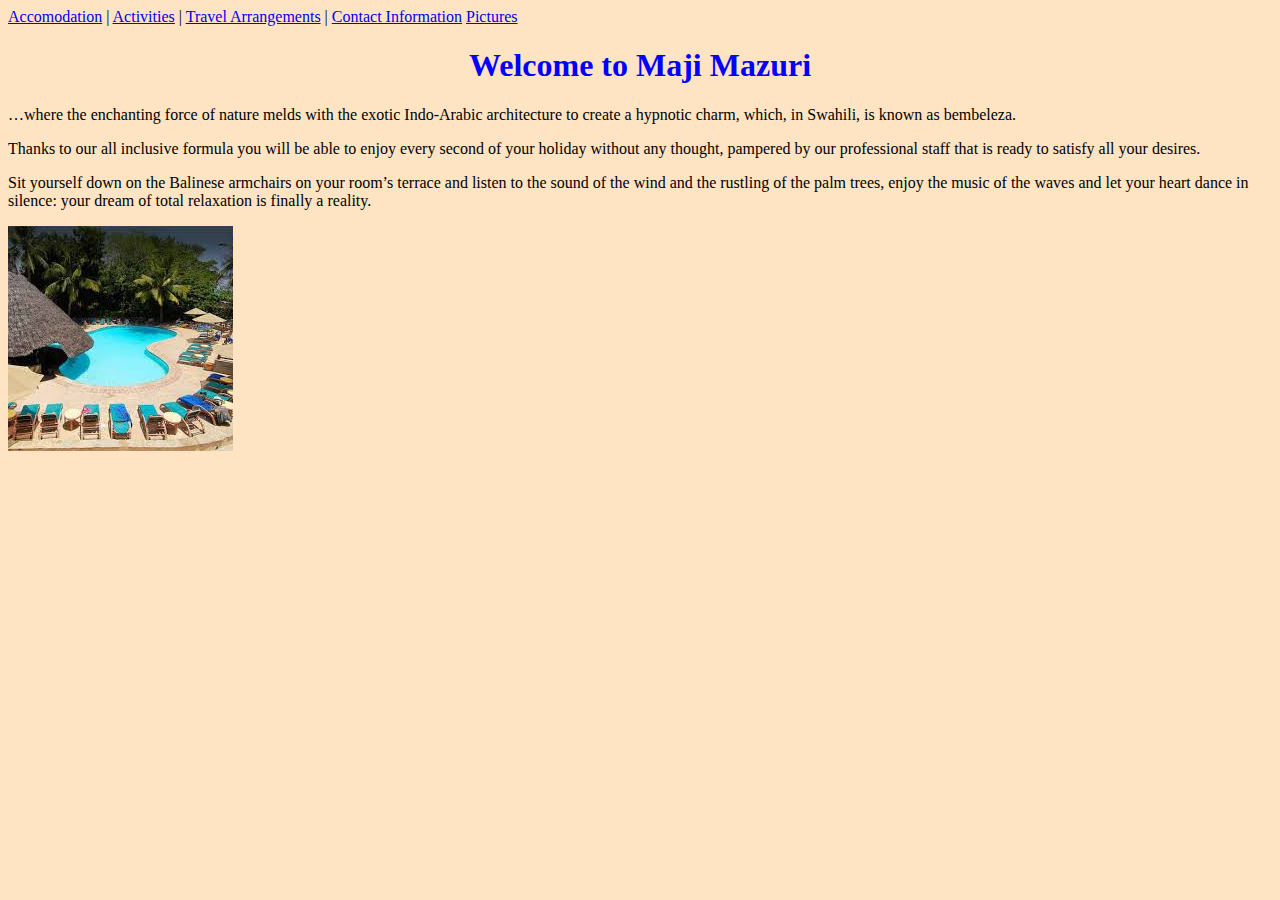
<file: index.html>
<!DOCTYPE html>
<html>
  <head>
    <nav>
      <a href="accomodation.html">Accomodation</a> |
      <a href="Activities.html">Activities</a> |
      <a href="travel arrangements.html">Travel Arrangements</a> |
      <a href="contact infor.html">Contact Information</a>
      <a href="pictures.html">Pictures</a>
      </nav>
    <title>Welcome to Maji Mazuri Resort</title>
    <link href="CSS/styles.css" rel="stylesheet" type="text/css">
  </head>
  <body>
    <h1>Welcome to Maji Mazuri</h1>
    <p>…where the enchanting force of nature melds with the exotic Indo-Arabic architecture to create a hypnotic charm, which, in Swahili, is known as bembeleza.</p>
    <p>Thanks to our all inclusive formula you will be able to enjoy every second of your holiday without any thought, pampered by our professional staff that is ready to satisfy all your desires.</p>
    <p>Sit yourself down on the Balinese armchairs on your room’s terrace and listen to the sound of the wind and the rustling of the palm trees, enjoy the music of the waves and let your heart dance in silence: your dream of total relaxation is finally a reality.</p>
  <img src="Images/resort.jpeg" alt="Image of Maji Mazuri Resort">

  </body>
</html>
</file>
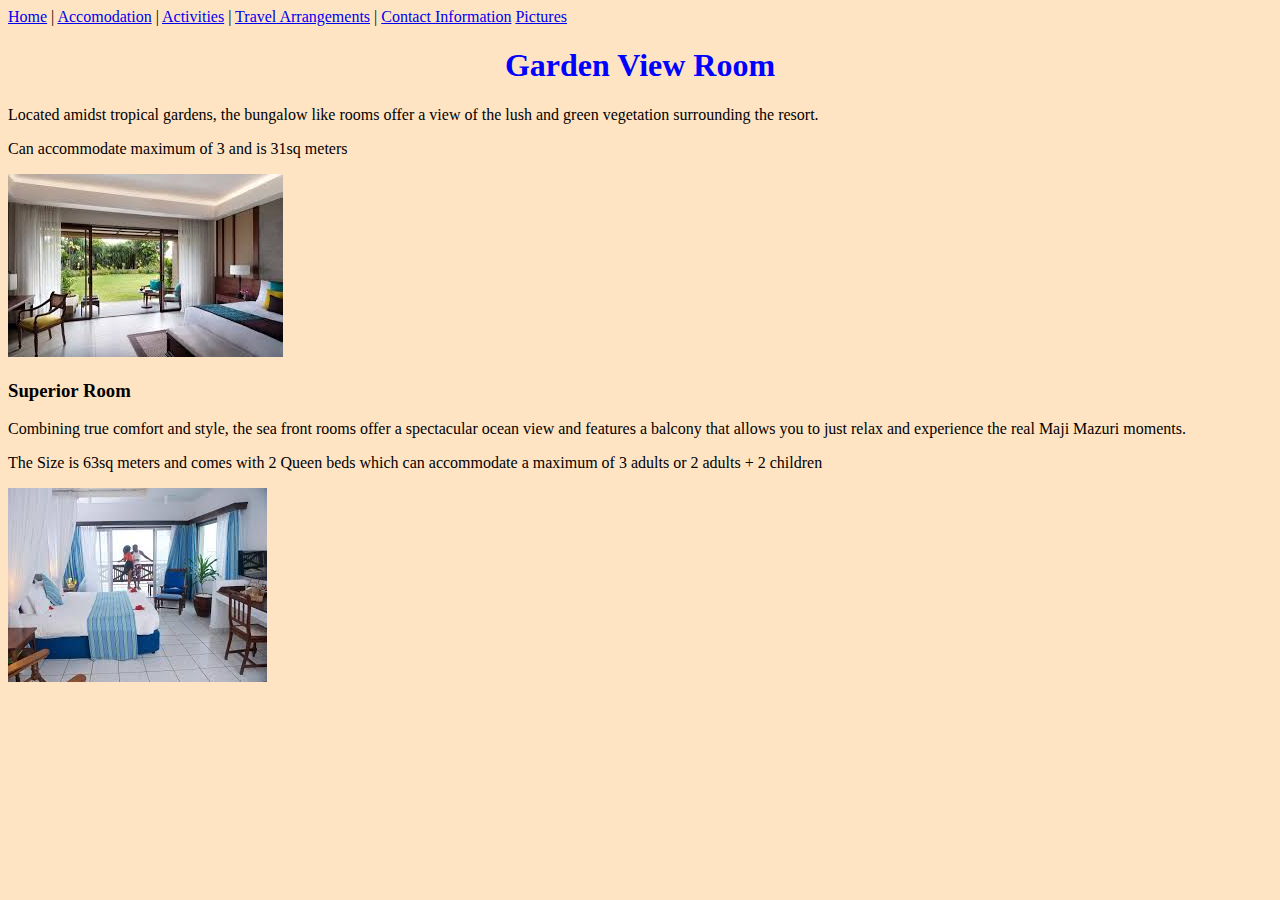
<file: accomodation.html>
<!DOCTYPE html>
<html>
  <head>
    <title>Maji Mazuri Accomodation</title>
    <nav>
      <a href="index.html">Home</a> |
      <a href="accomodation.html">Accomodation</a> |
      <a href="Activities.html">Activities</a> |
      <a href="travel arrangements.html">Travel Arrangements</a> |
      <a href="contact infor.html">Contact Information</a>
      <a href="pictures.html">Pictures</a>
      </nav>
      <link href="CSS/styles.css" rel="stylesheet" type="text/css">
  </head>
  <body>
    <h1>Garden View Room</h1>
<p>Located amidst tropical gardens, the bungalow like rooms offer a view of the lush and green vegetation surrounding the resort.</p>
<p>Can accommodate maximum of 3 and is 31sq meters</p>

<img src="Images/Garden View room.jpeg" alt="Image of Garden view Room">
<h3>Superior Room</h3>
<p>Combining true comfort and style, the sea front rooms offer a spectacular ocean view and features a balcony that allows you to just relax and experience the real Maji Mazuri moments.</p>
<p>The Size is 63sq meters and comes with 2 Queen beds which can accommodate a maximum of 3 adults or 2 adults + 2 children</p>
<img src="Images/Superior room.jpeg" alt="Image of Superior Room">
  </body>
</html>
</file>
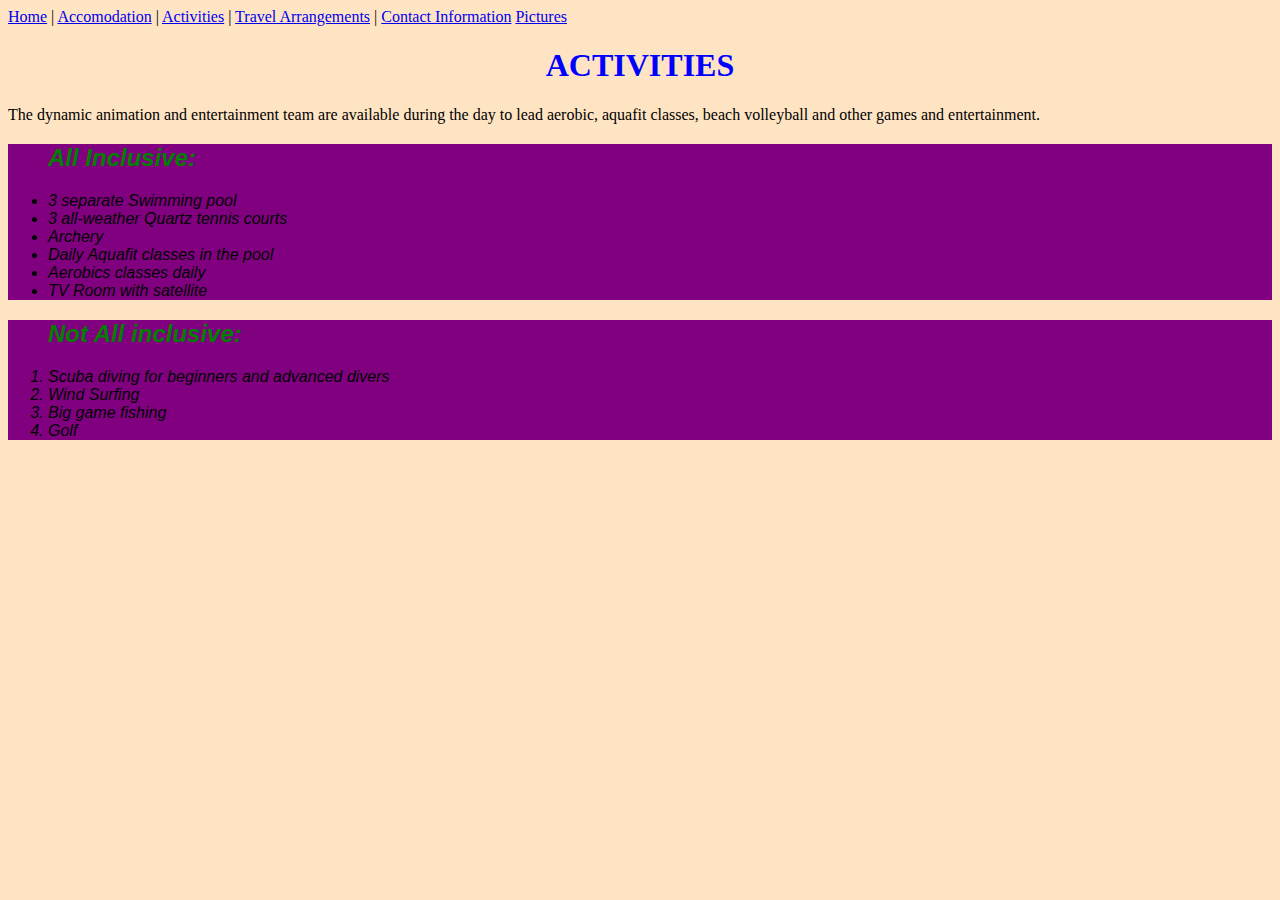
<file: Activities.html>
<!DOCTYPE html>
<html>
  <head>
    <title>Activities page</title>
    <nav>
      <a href="index.html">Home</a> |
      <a href="accomodation.html">Accomodation</a> |
      <a href="Activities.html">Activities</a> |
      <a href="travel arrangements.html">Travel Arrangements</a> |
      <a href="contact infor.html">Contact Information</a>
      <a href="pictures.html">Pictures</a>
      </nav>
      <link href="CSS/styles.css" rel="stylesheet" type="text/css">
  </head>
  <body>
    <h1>ACTIVITIES</h1>
    <p>The dynamic animation and entertainment team are available during the day to lead aerobic, aquafit classes, beach volleyball and other games and entertainment.</p>
    
    <ul>
      <h2>All Inclusive:</h2>

    <li>3 separate Swimming pool</li>
    <li>3 all-weather Quartz tennis courts</li>
    <li>Archery</li>
    <li>Daily Aquafit classes in the pool</li>
    <li>Aerobics classes daily</li>
    <li>TV Room with satellite</li>
   </ul>

<ol>
  <h2>Not All inclusive:</h2>
  <li>Scuba diving for beginners and advanced divers</li>
  <li>Wind Surfing</li>
  <li>Big game fishing</li>
  <li>Golf</li>
</ol>
  </body>
</html>
</file>
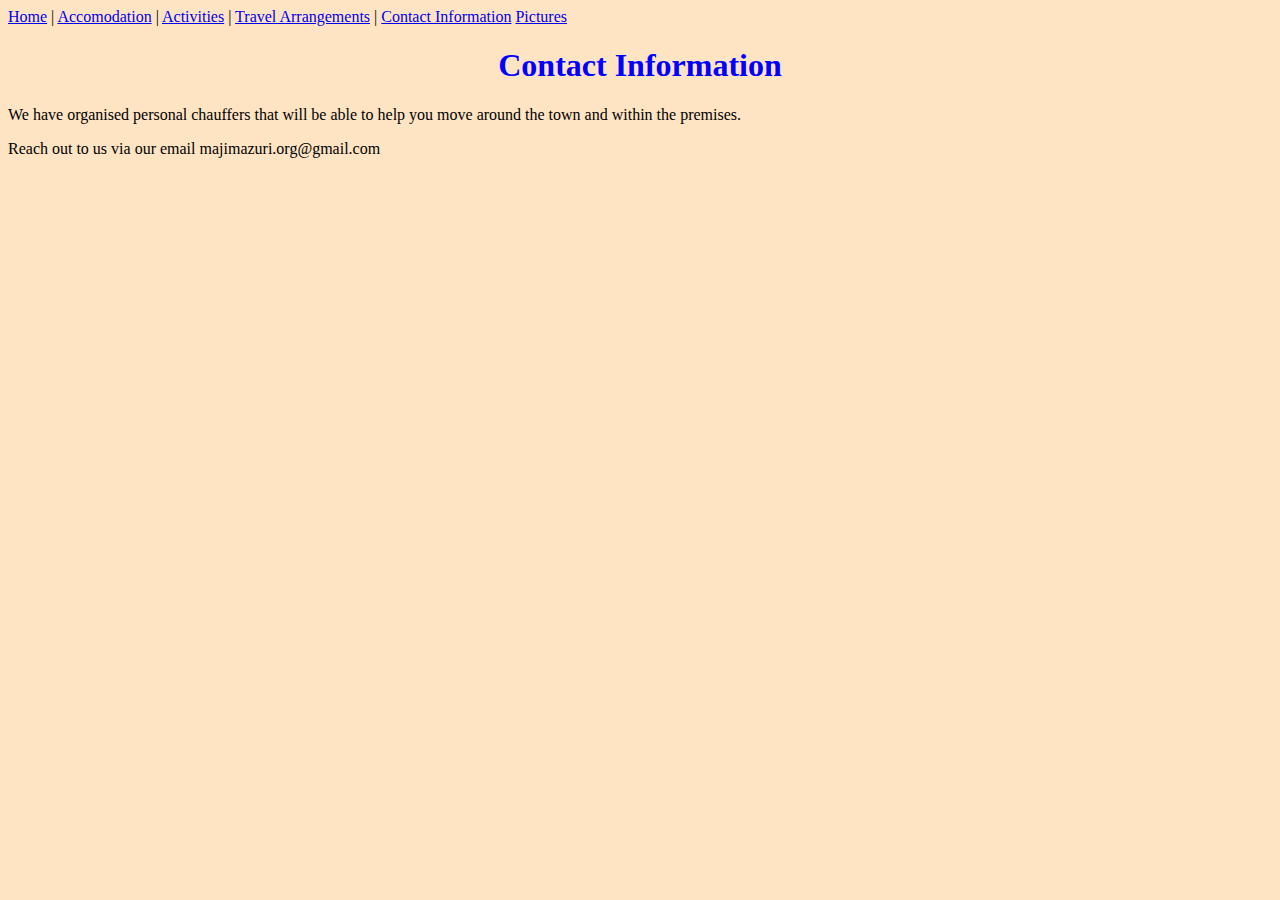
<file: contact infor.html>
<!DOCTYPE html>
<html>
  <head>
    <title>Contact Information</title>
    <nav>
      <a href="index.html">Home</a> |
      <a href="accomodation.html">Accomodation</a> |
      <a href="Activities.html">Activities</a> |
      <a href="travel arrangements.html">Travel Arrangements</a> |
      <a href="contact infor.html">Contact Information</a>
      <a href="pictures.html">Pictures</a>
      </nav>
      <link href="CSS/styles.css" rel="stylesheet" type="text/css">
  </head>
  <body>
    <h1>Contact Information</h1>
    <p>We have organised personal chauffers that will be able to help you move around the town and within the premises.</p>
    <p>Reach out to us via our email majimazuri.org@gmail.com</p>
  </body>
</html>
</file>
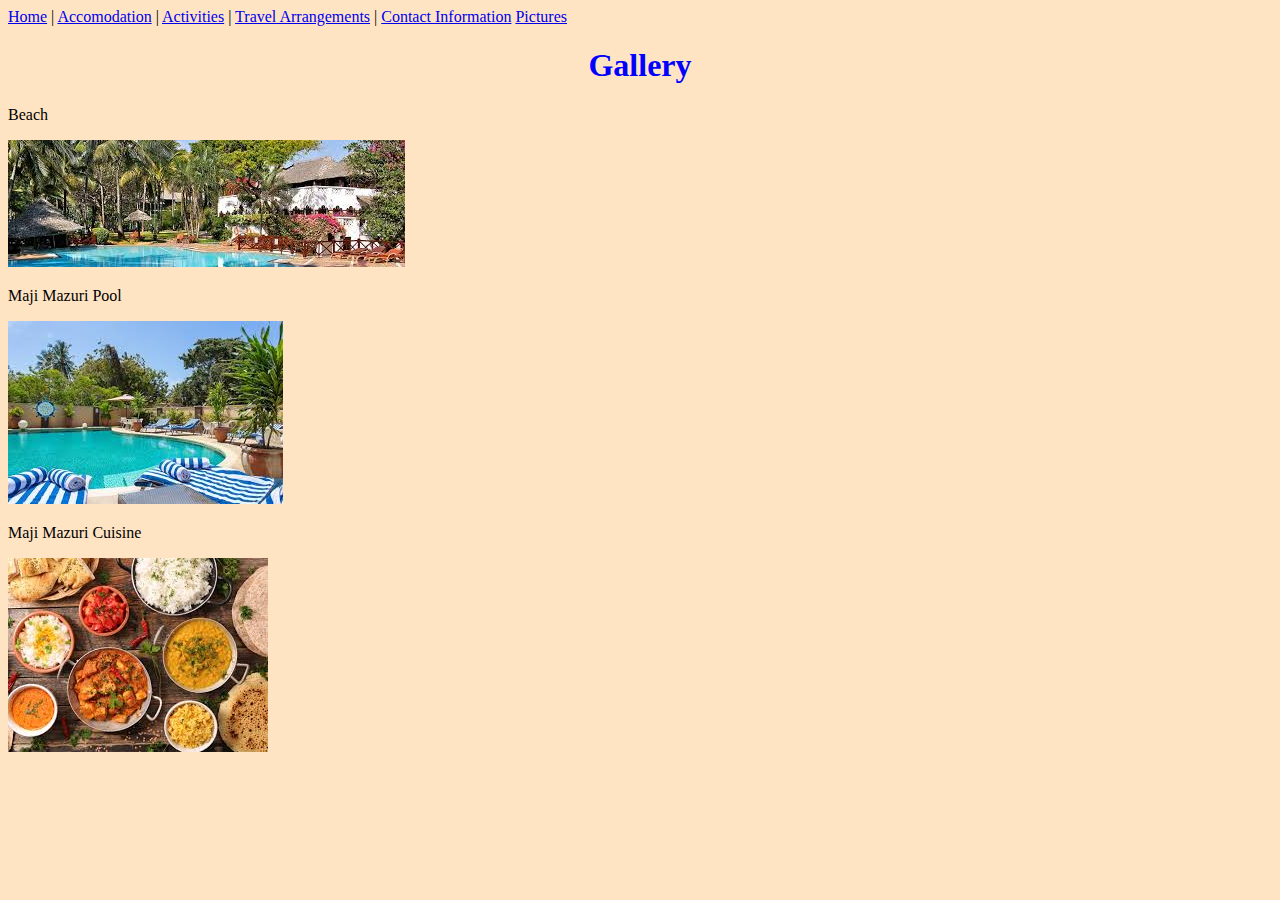
<file: pictures.html>
<!DOCTYPE html>
<html>
  <head>
    <title>Contact Information</title>
    <nav>
      <a href="index.html">Home</a> |
      <a href="accomodation.html">Accomodation</a> |
      <a href="Activities.html">Activities</a> |
      <a href="travel arrangements.html">Travel Arrangements</a> |
      <a href="contact infor.html">Contact Information</a>
      <a href="pictures.html">Pictures</a>

      </nav>
      <link href="CSS/styles.css" rel="stylesheet" type="text/css">
  </head>
  <body>
    <h1>Gallery</h1>
    <p>Beach</p>
    <img src="Images/beach.jpeg" alt="Image of Our Beach">
    <p>Maji Mazuri Pool</p>
    <img src="Images/pool.jpeg" alt="Image of the pool">
    <p>Maji Mazuri Cuisine</p>
    <img src="Images/cuisine.jpeg" alt="Image of Maji Mazuri Cuisine">


  </body>
</html>
</file>
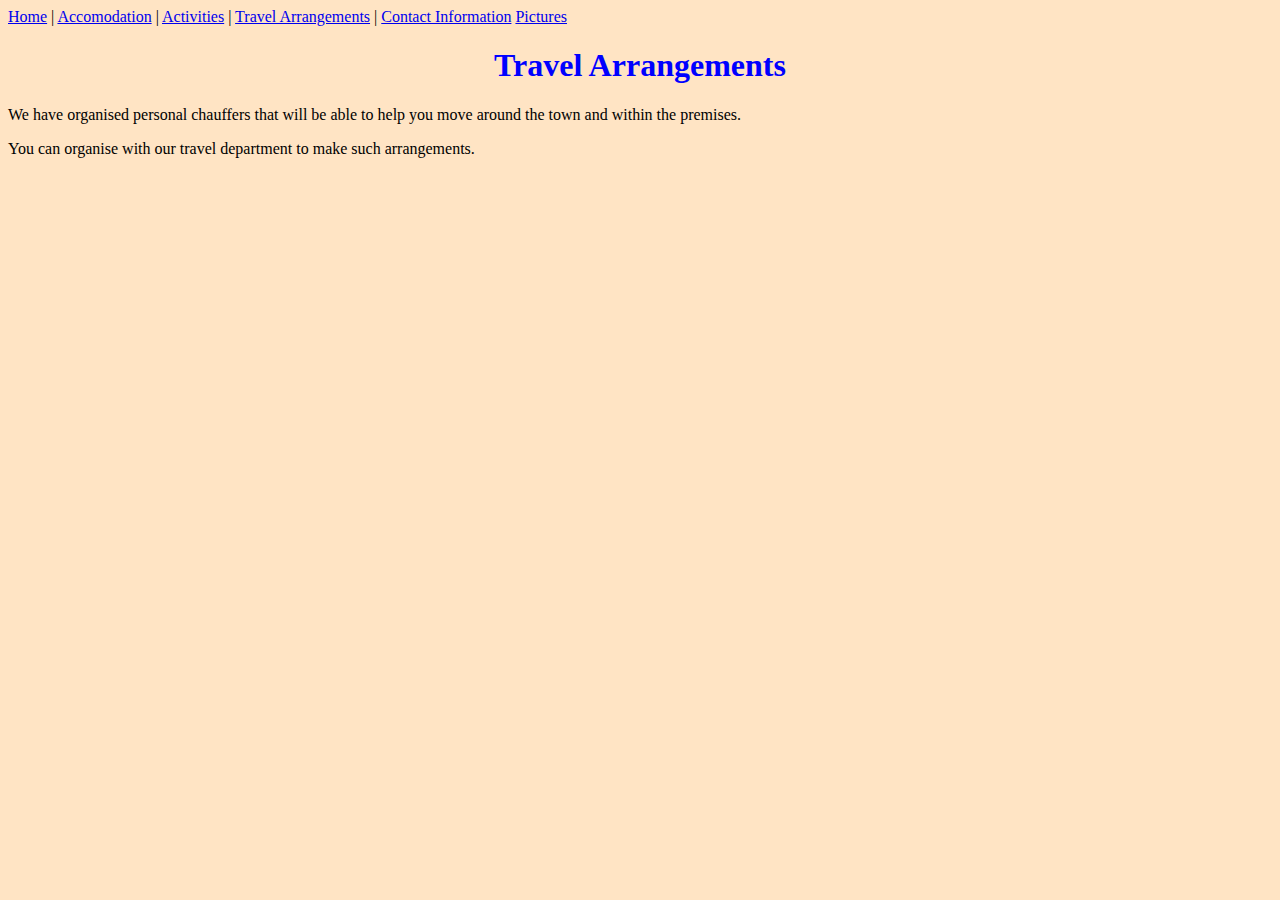
<file: travel arrangements.html>
<!DOCTYPE html>
<html>
  <head>
    <title>Travel Arrangements</title>
    <nav>
      <a href="index.html">Home</a> |
      <a href="accomodation.html">Accomodation</a> |
      <a href="Activities.html">Activities</a> |
      <a href="travel arrangements.html">Travel Arrangements</a> |
      <a href="contact infor.html">Contact Information</a>
      <a href="pictures.html">Pictures</a>
      </nav>
      <link href="CSS/styles.css" rel="stylesheet" type="text/css">
  </head>
  <body>
    <h1>Travel Arrangements</h1>
    <p>We have organised personal chauffers that will be able to help you move around the town and within the premises.</p>
    <p>You can organise with our travel department to make such arrangements.</p>
  </body>
</html>
</file>
<file: CSS/styles.css>
h1 {
  color: blue;
  text-align: center;
}
h2 {
  color: green;
  font-style: italic;
}
p{
  font-family: Gill Sans;
  font-size: medium;

}
ol{
  line-height: 40 px;
  background-color: purple;
  font-style: italic;
  font-family: Verdana, Geneva, Tahoma, sans-serif;
}
ul{
  line-height: 40 px;
  background-color: purple;
  font-style: italic;
  font-family: Verdana, Geneva, Tahoma, sans-serif;

}
html{
  background-color: bisque;
}
</file>
